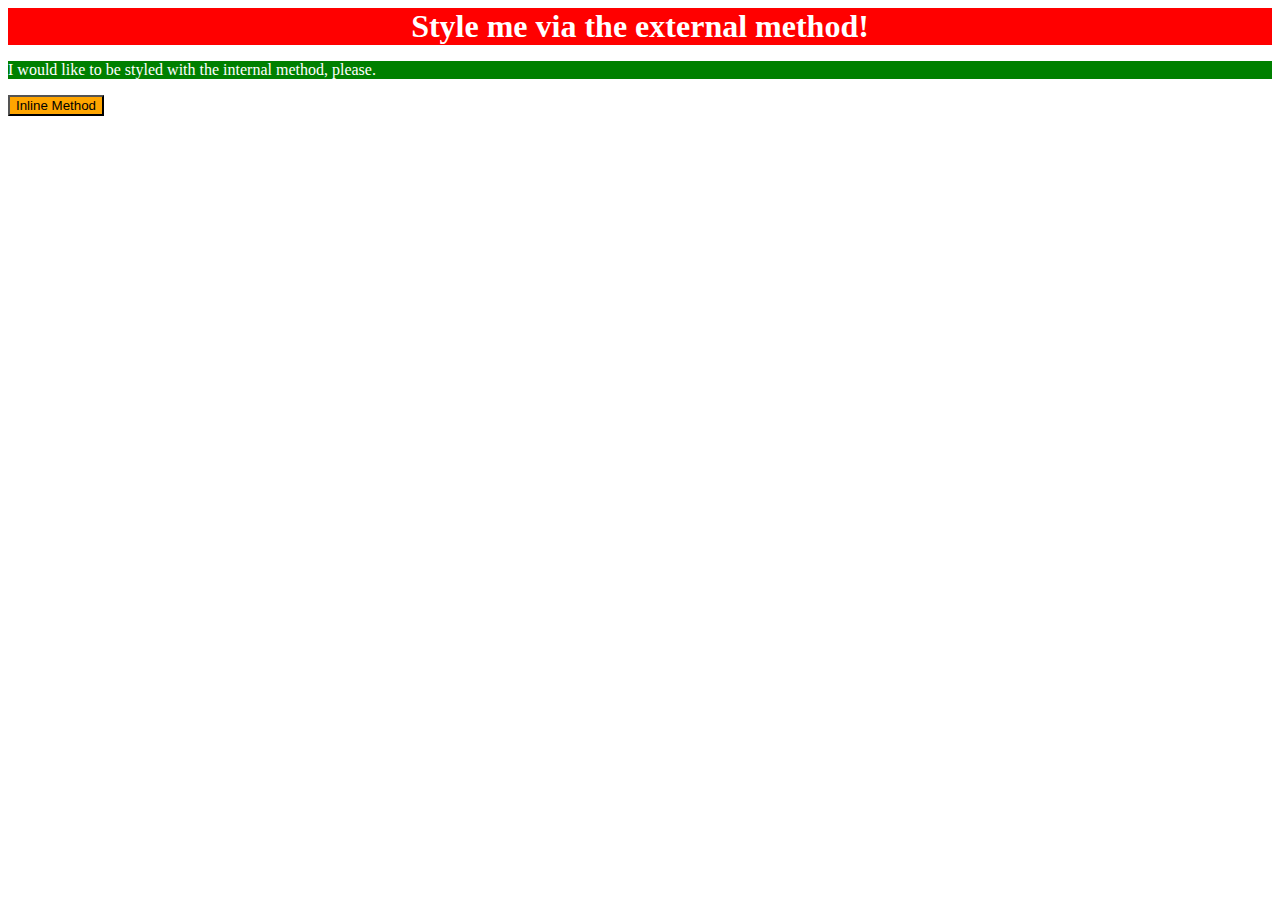
<file: foundations/01-css-methods/index.html>
<!DOCTYPE html>
<html lang="en">
  <head>
    <meta charset="UTF-8">
    <meta http-equiv="X-UA-Compatible" content="IE=edge">
    <meta name="viewport" content="width=device-width, initial-scale=1.0">
    <title>Methods for Adding CSS</title>
    <style>
      p {
        background-color: green;
        color: white;
        font-weight: 18px;
      }
    </style>
  </head>
    <link rel="stylesheet" href="styles.css">
  <body>
    <div>Style me via the external method!</div>
    <p>I would like to be styled with the internal method, please.</p>
    <button style="background-color: orange; font-weight: 18px;">Inline Method</button>
  </body>
</html>
</file>
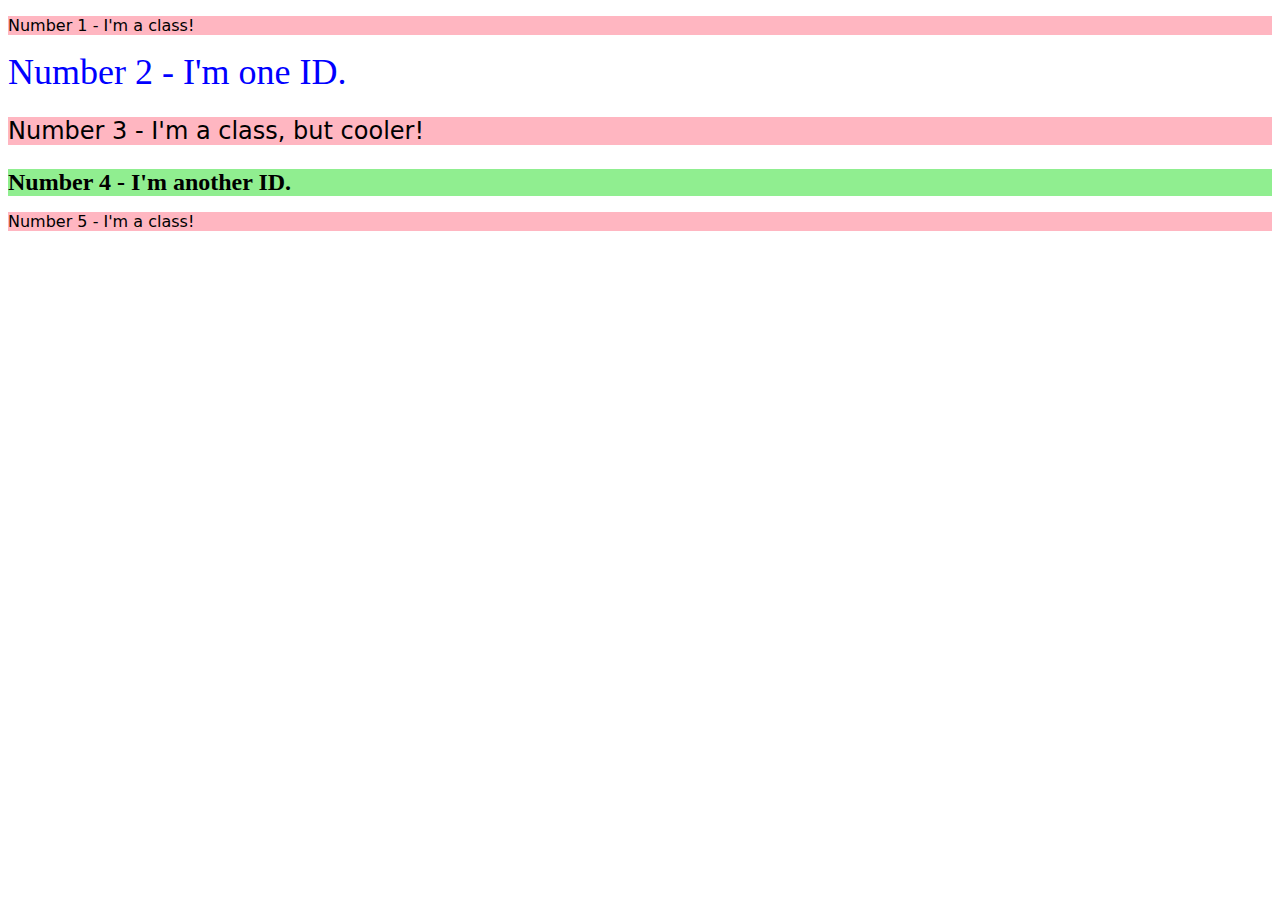
<file: foundations/02-class-id-selectors/index.html>
<!DOCTYPE html>
<html lang="en">
  <head>
    <meta charset="UTF-8">
    <meta http-equiv="X-UA-Compatible" content="IE=edge">
    <meta name="viewport" content="width=device-width, initial-scale=1.0">
    <title>Class and ID Selectors</title>
    <link rel="stylesheet" href="style.css">
  </head>
  <body>
    <p class="odd">Number 1 - I'm a class!</p>
    <div id="big-blue">Number 2 - I'm one ID.</div>
    <p class="odd medium-text">Number 3 - I'm a class, but cooler!</p>
    <div class="medium-text" id="green-bg">Number 4 - I'm another ID.</div>
    <p class="odd">Number 5 - I'm a class!</p>
  </body>
</html>
</file>
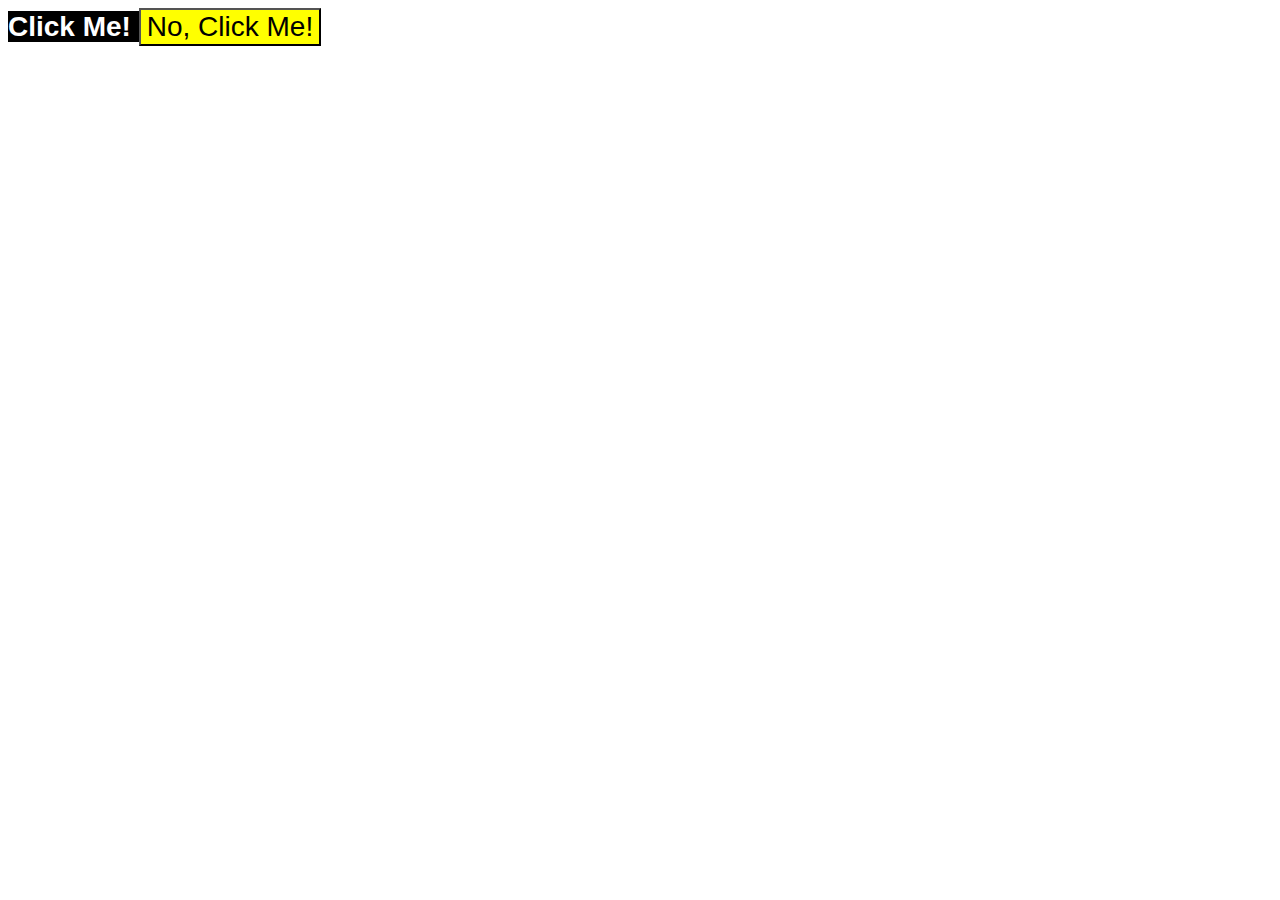
<file: foundations/03-grouping-selectors/index.html>
<!DOCTYPE html>
<html lang="en">
  <head>
    <meta charset="UTF-8">
    <meta http-equiv="X-UA-Compatible" content="IE=edge">
    <meta name="viewport" content="width=device-width, initial-scale=1.0">
    <title>Grouping Selectors</title>
    <link rel="stylesheet" href="style.css">
  </head>
  <body>
    <butto class="btn1">Click Me!</button>
    <button class="btn2">No, Click Me!</button>
  </body>
</html>
</file>
<file: foundations/01-css-methods/styles.css>
div {
    background-color: red;
    color: white;
    font-size: 32px;
    text-align: center;
    font-weight: bold;
}
</file>
<file: foundations/02-class-id-selectors/style.css>
.odd {
    background-color: #FFB6C1;
    font-family: Verdana, "DejaVu Sans", sans-serif; 
}

#big-blue {
    color: #0000FF;
    font-size: 36px;
}

.medium-text {
    font-size: 24px;
}


.medium-text#green-bg {
    background-color: #90ee90;
    font-weight: bold;
}
</file>
<file: foundations/03-grouping-selectors/style.css>
.btn1 {
    background-color: black;
    color: white;
    font-weight: bold;
}

.btn2 {
    background-color: yellow;
}

.btn1, 
.btn2 {
    font-size: 28px;
    font-family: Helvetica, "Times New Roman", sans-serif;
}
</file>
